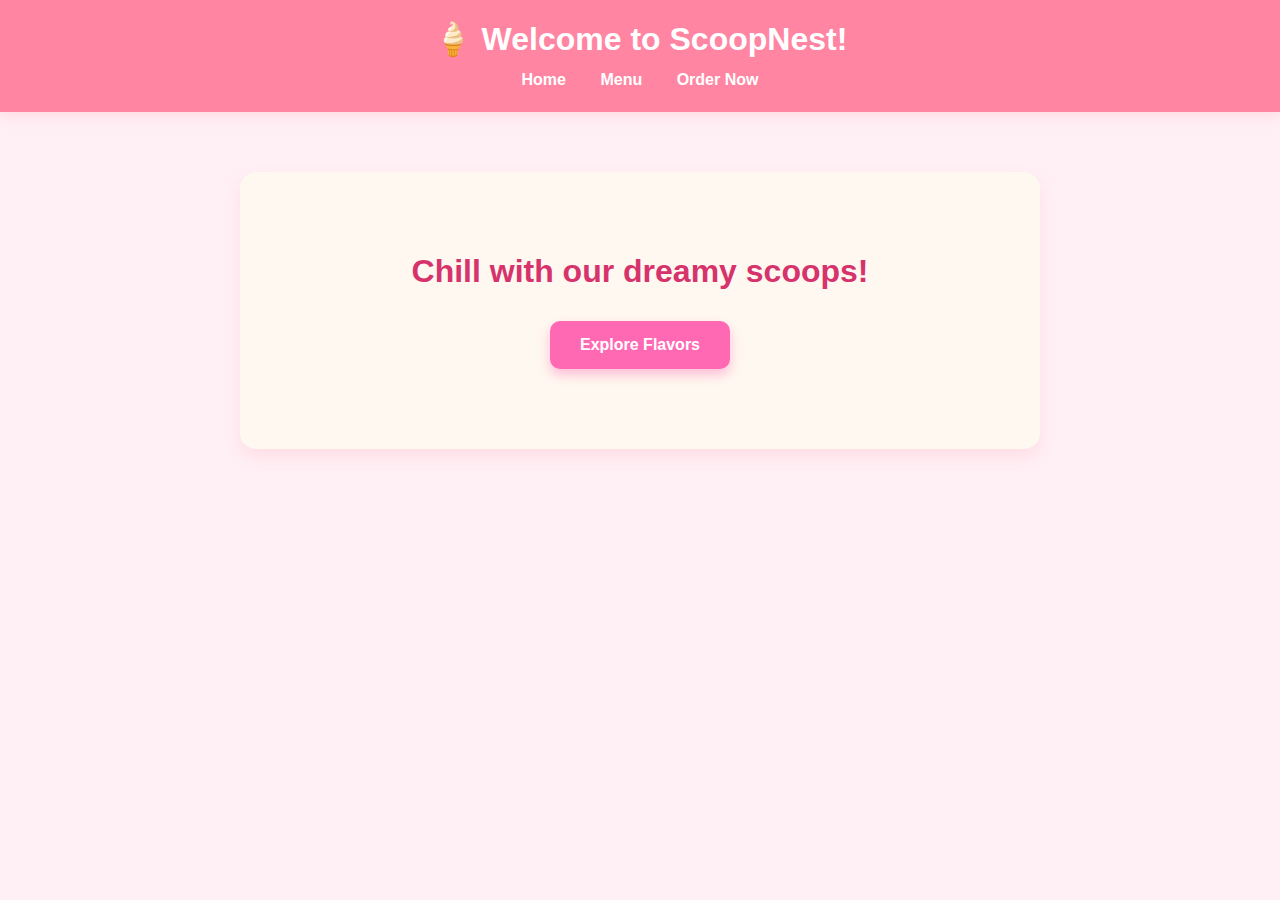
<file: index.html>
<!DOCTYPE html>
<html lang="en">
<head>
  <meta charset="UTF-8">
  <title>ScoopNest - Home</title>
  <link href="https://cdn.jsdelivr.net/npm/bootstrap@5.3.0/dist/css/bootstrap.min.css" rel="stylesheet">
  <style>
    body {
      background: #fff0f6;
      font-family: 'Segoe UI', Tahoma, Geneva, Verdana, sans-serif;
      margin: 0;
      padding: 0;
    }

    header {
      background-color: #ff85a2;
      padding: 20px 0;
      text-align: center;
      box-shadow: 0 4px 12px rgba(255, 182, 193, 0.4);
    }

    header h1 {
      color: white;
      font-size: 2rem;
      font-weight: bold;
      margin: 0;
    }

    nav {
      margin-top: 10px;
    }

    nav a {
      color: white;
      text-decoration: none;
      margin: 0 15px;
      font-weight: 600;
    }

    nav a:hover {
      text-decoration: underline;
    }

    .hero {
      background: #fff8f0;
      padding: 80px 30px;
      text-align: center;
      border-radius: 16px;
      max-width: 800px;
      margin: 60px auto;
      box-shadow: 0 8px 15px rgba(255, 182, 193, 0.3);
    }

    .hero h2 {
      color: #d6336c;
      font-size: 2rem;
      font-weight: 700;
      margin-bottom: 30px;
    }

    .hero button {
      background-color: #ff69b4;
      border: none;
      padding: 12px 30px;
      font-size: 1rem;
      color: white;
      border-radius: 10px;
      font-weight: 600;
      box-shadow: 0 6px 12px rgba(255, 105, 180, 0.4);
      transition: background-color 0.3s ease;
    }

    .hero button:hover {
      background-color: #e0559f;
    }
  </style>
</head>
<body>
  <header>
    <h1>🍦 Welcome to ScoopNest!</h1>
    <nav>
      <a href="index.php">Home</a>
      <a href="menu.php">Menu</a>
      <a href="order.php">Order Now</a>
    </nav>
  </header>

  <main class="hero">
    <h2>Chill with our dreamy scoops!</h2>
    <button onclick="window.location.href='menu.php'">Explore Flavors</button>
  </main>
</body>
</html>
</file>
